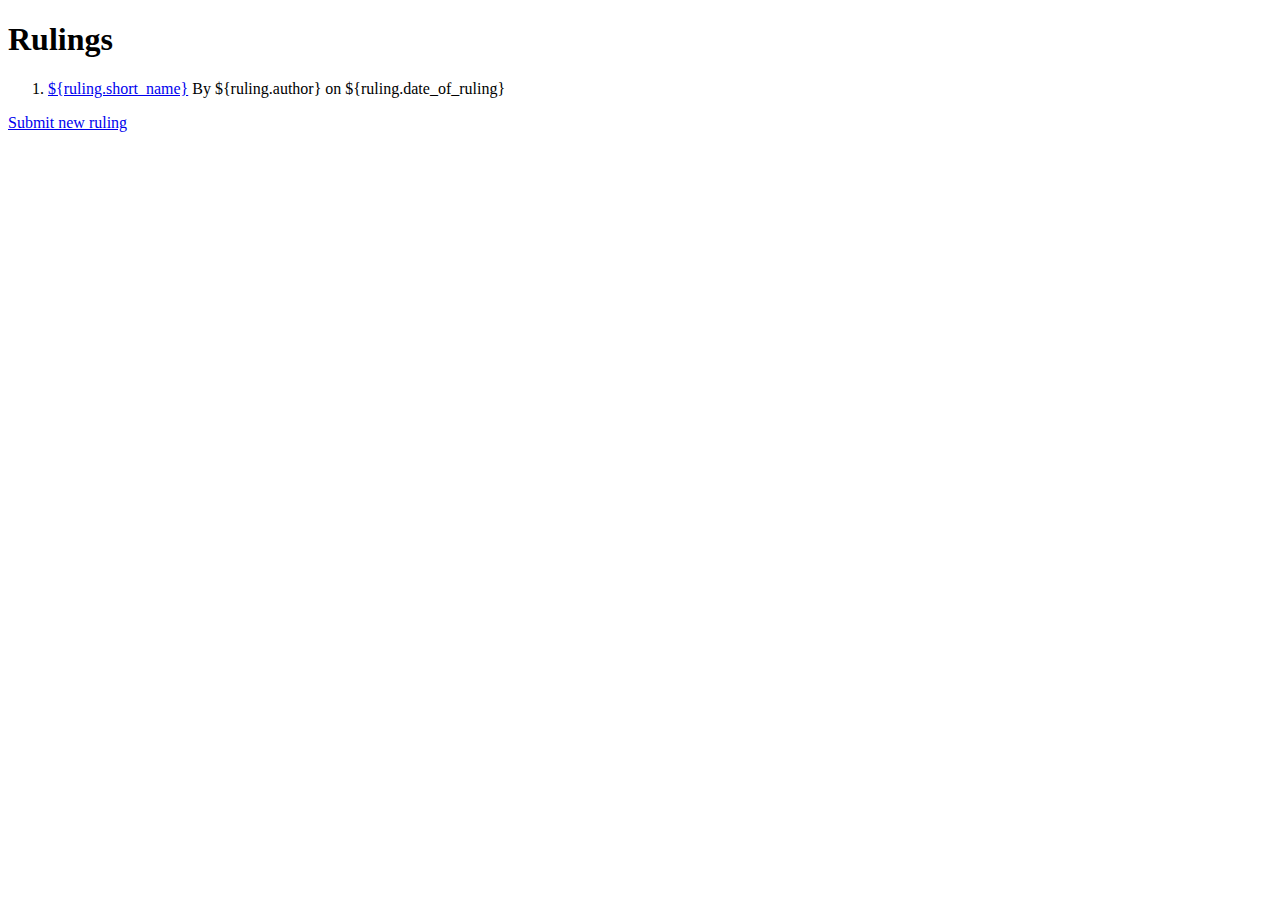
<file: templates/index.html>
<!DOCTYPE html>
<html xmlns="http://www.w3.org/1999/xhtml"
      xmlns:xi="http://www.w3.org/2001/XInclude"
      xmlns:py="http://genshi.edgewall.org/">
  <xi:include href="layout.html" />
  <head>
    <title>Rulings</title>
  </head>
  <body class="index">
    <h1>Rulings</h1>

    <ol py:if="rulings">
      <?python
        import base64
      ?>
      <li py:for="ruling in reversed(rulings)">
        <a href="/ruling/${base64.b64encode(ruling.id)}">${ruling.short_name}</a>
        By ${ruling.author} on ${ruling.date_of_ruling}
      </li>
    </ol>
    
    <p><a class="action" href="/submit/">Submit new ruling</a></p>
  </body>
</html>
</file>
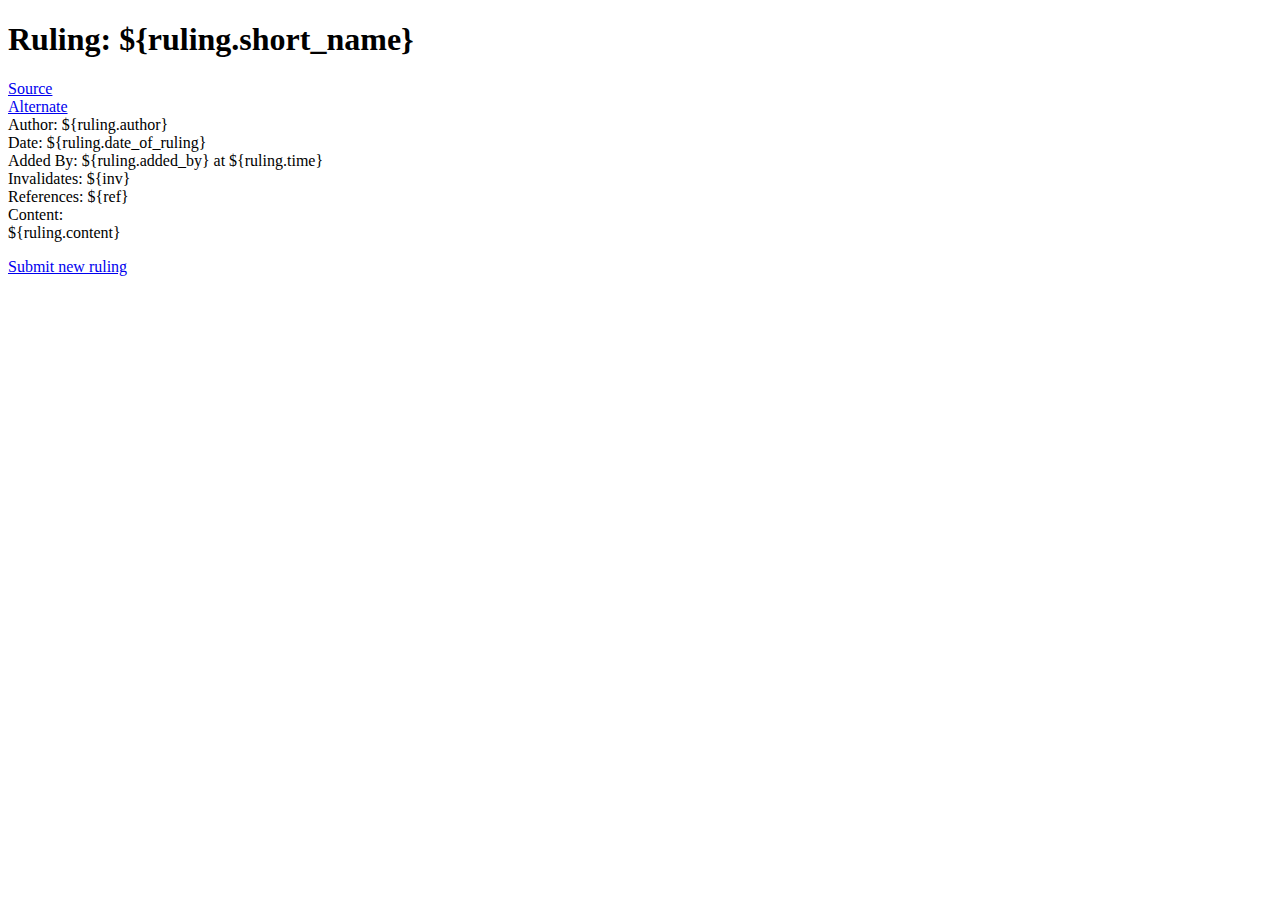
<file: templates/ruling.html>
<!DOCTYPE html>
<html xmlns="http://www.w3.org/1999/xhtml"
      xmlns:xi="http://www.w3.org/2001/XInclude"
      xmlns:py="http://genshi.edgewall.org/">
  <xi:include href="layout.html" />
  <head>
    <title>Ruling: ${ruling.short_name}</title>
  </head>
  <body class="index">
    <h1>Ruling: ${ruling.short_name}</h1>

    <div><a href="${ruling.source}">Source</a></div>
    <div py:if="ruling.alternate"><a href="${ruling.alternate}">Alternate</a></div>
    <div>Author: ${ruling.author}</div>
    <div>Date: ${ruling.date_of_ruling}</div>
    <div>Added By: ${ruling.added_by} at ${ruling.time}</div>
    <div>Invalidates: <span py:for="inv in ruling.invalidates">${inv}</span></div>
    <div>References: <span py:for="ref in ruling.references">${ref}</span></div>
    <div>Content:</div>
    <div>${ruling.content}</div>
    
    <p><a class="action" href="/submit/">Submit new ruling</a></p>
  </body>
</html>
</file>
